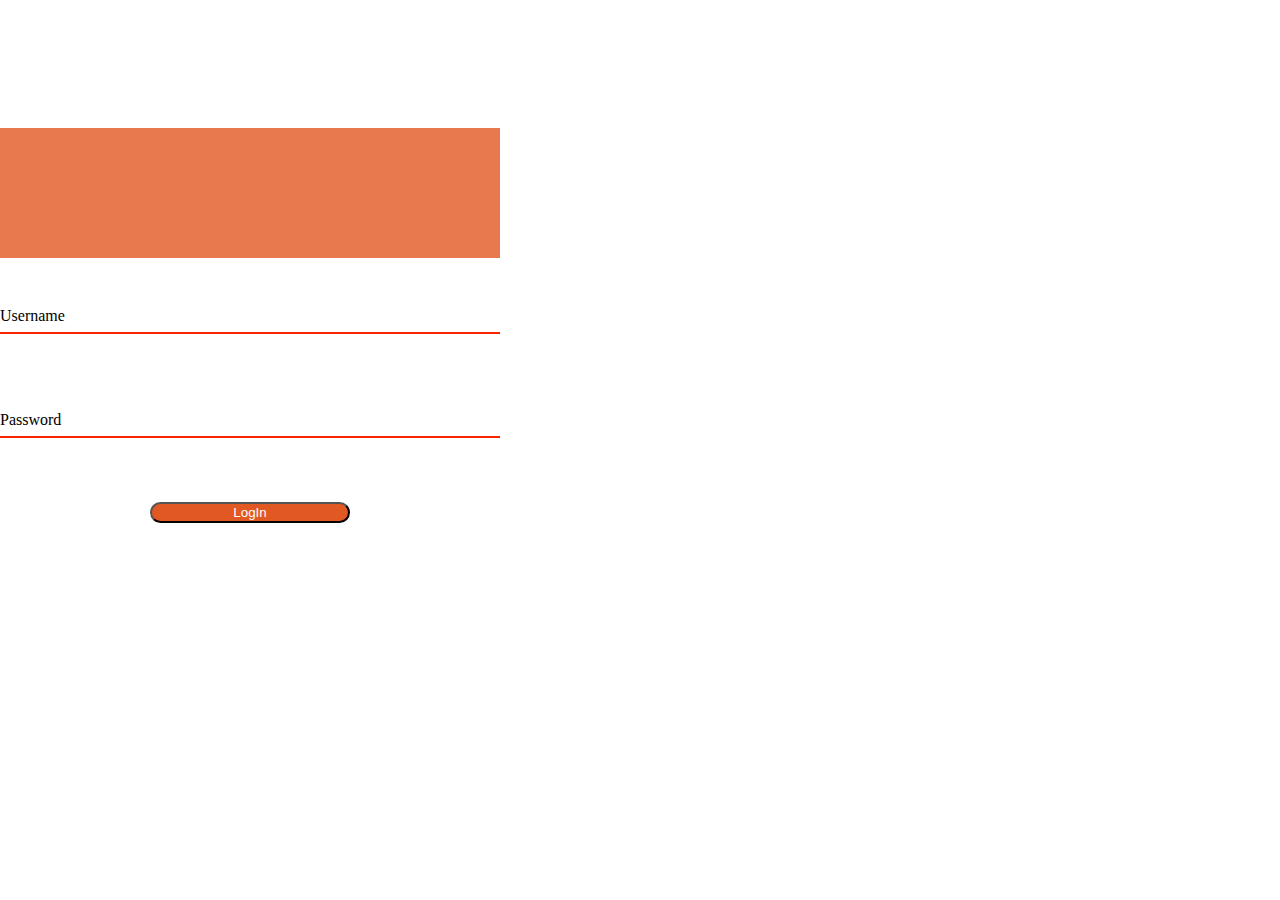
<file: login.html>
<!DOCTYPE html>
<html>

<head>
    <meta charset='utf-8' />
    <title>LogIn</title>
    <meta name='viewport' content='initial-scale=1,maximum-scale=1,user-scalable=no' />
    <!-- <script src="https://ajax.googleapis.com/ajax/libs/jquery/3.4.1/jquery.min.js"></script> -->
    <link rel="stylesheet" href="https://stackpath.bootstrapcdn.com/bootstrap/4.4.0/css/bootstrap.min.css"
        integrity="sha384-SI27wrMjH3ZZ89r4o+fGIJtnzkAnFs3E4qz9DIYioCQ5l9Rd/7UAa8DHcaL8jkWt" crossorigin="anonymous">
    <script src="https://code.jquery.com/jquery-3.4.1.slim.min.js"
        integrity="sha384-J6qa4849blE2+poT4WnyKhv5vZF5SrPo0iEjwBvKU7imGFAV0wwj1yYfoRSJoZ+n"
        crossorigin="anonymous"></script>
    <script src="https://cdn.jsdelivr.net/npm/popper.js@1.16.0/dist/umd/popper.min.js"
        integrity="sha384-Q6E9RHvbIyZFJoft+2mJbHaEWldlvI9IOYy5n3zV9zzTtmI3UksdQRVvoxMfooAo"
        crossorigin="anonymous"></script>
    <script src="https://stackpath.bootstrapcdn.com/bootstrap/4.4.0/js/bootstrap.min.js"
        integrity="sha384-3qaqj0lc6sV/qpzrc1N5DC6i1VRn/HyX4qdPaiEFbn54VjQBEU341pvjz7Dv3n6P"
        crossorigin="anonymous"></script>

    <link rel="stylesheet" type="text/css" href="/public/style/style.css">
</head>

<body>
    <div class="contaier">
        <div class="col-md-12">
            <div class="row d-flex justify-content-center">
                <div class="card shadow rounded">
                    <div class="card-header">

                    </div>
                    <div class="card-body ">
                        <br>
                        <br>
                        <div class="col-md-12">
                            <div class="username">
                                <input type="text" id="username" required />
                                <label for="name">Username</label>
                            </div>
                        </div>
                        <br>
                        <br>
                        <br>
                        <div class="col-md-12">
                            <div class="password">
                                <input type="text" id="password" required />
                                <label for="name">Password</label>
                            </div>
                        </div>
                        <br>
                        <br>
                        <br>
                        <center>
                            <button id="login" type="button" class="btn">LogIn</button>
                        </center>
                    </div>
                </div>
            </div>
        </div>
    </div>
</body>

</html>
</file>
<file: public/style/style.css>
/*login styling*/
body{
    margin:0px;
}
.card {
    margin-top: 10%;
    width: 500px;
    height: 520px;
    border-radius: 20px;
}

.card-header {
    height: 130px;
    background: #E25822;
    opacity: 0.8;
}

.username,.password{
    position: relative;
    width: 100%;
    height: 40px;
    line-height: 44px;
    margin-bottom:10px;
}

label {
    position: absolute;
    top: 0;
    left: 0;
    width: 100%;
    color: black;
    transition: 0.2s all;
    cursor: text;
    text-align: left;
}

input {
    width: 100%;
    border: 0;
    outline: 0;
    padding: 0.5rem 0;
    border-bottom: 2px solid #d3d3d3;
    box-shadow: none;
    color: #111;
}

input:invalid {
    outline: 0;
    color: #ff2300;
    border-color: #ff2300;
}

input:focus,
input:valid {
    border-color: #ffc117;

}

input:focus~label,
input:valid~label {
    font-size: 14px;
    top: -24px;
    color: #ffc117;
}

#login{
    width:200px;
    background:#E25822;
    border-radius:20px;
    color:white;
}

/*--end of login styling--*/

/* admin styling */
#header{
    background-image:url('/public/assets/background.jpg');
    background-position: center;
    background-repeat: no-repeat;
    background-size: cover;
    height:500px;
    position: static;
}
#headerSub{
    background:#E25822;
    height:10px;
}
#headerMain{
    background:white;
    height:100px;
    opacity:0.4;
    z-index:10;
}
#mapid {
    height: 400px;
    width:100%;
    z-index: 1;
    border:2px solid #E25822
    /* background:linear-gradient(
          rgba(0, 0, 0, 0.7), 
          rgba(0, 0, 0, 0.7)
        ), */
}
#subHeader{
    height: 50px;
    background:#E25822;
    margin-top: -50px;
    opacity:0.6;
    width:80%;
}
#headerNav{
    height:60px;
    background: black;
    margin-bottom: 10px;
    border-bottom:1px solid #E25822;
    /* position: -webkit-sticky;
    position: sticky;
    top: 0; */
    z-index:10;
} 
#logout{
    height:30px;
    padding:0px;
    width:100px;
    margin-top:5px;
    font-weight: bold;
}
#navigators{
    background:#E25822;
    z-index:2;
    min-height:100vh !important;
}
#main{
    padding-left: 10px;
    padding-right:10px;
}
#sidenav{
    background:black;
    min-height:100vh !important;
}
.sideButton{
    width:80%;
    color: white;
    margin:5px;
}
#logo{
    height:50px;
    width:55px;
    margin-top:4px;
    border:2px solid white;
    border-radius: 50%;
    /* background:white; */
}
.aboutUs {
    height:300px;
    margin:5px;
    border:2px solid #E25822;
    border-top-left-radius: 0px;
    border-top-right-radius: 0px;
}
#separator{
    height:2px;
    background: #E25822;
    margin-bottom:50px;
}
#aboutUs{
    display:none;
}
#dashboard{

}
.pictures{
    border-radius:50%;
    width:90px;
    height:80px;
    margin-top:35px;
    z-index: 100;
}
.cardHeader{
    height:70px;
    z-index: 0;
    background:black;
}
#avatar{
    color:white !important;
    height:100px;
    margin-top:80px;
    margin-bottom:50px;
    z-index: 10;
}
#locations{
    margin-top:30px;
    height:500px;
    overflow-y: scroll;
    padding:0px;
    border:2px solid #E25822;
    border-bottom:5px solid black;
}

/*--end of admin styling--*/
</file>
